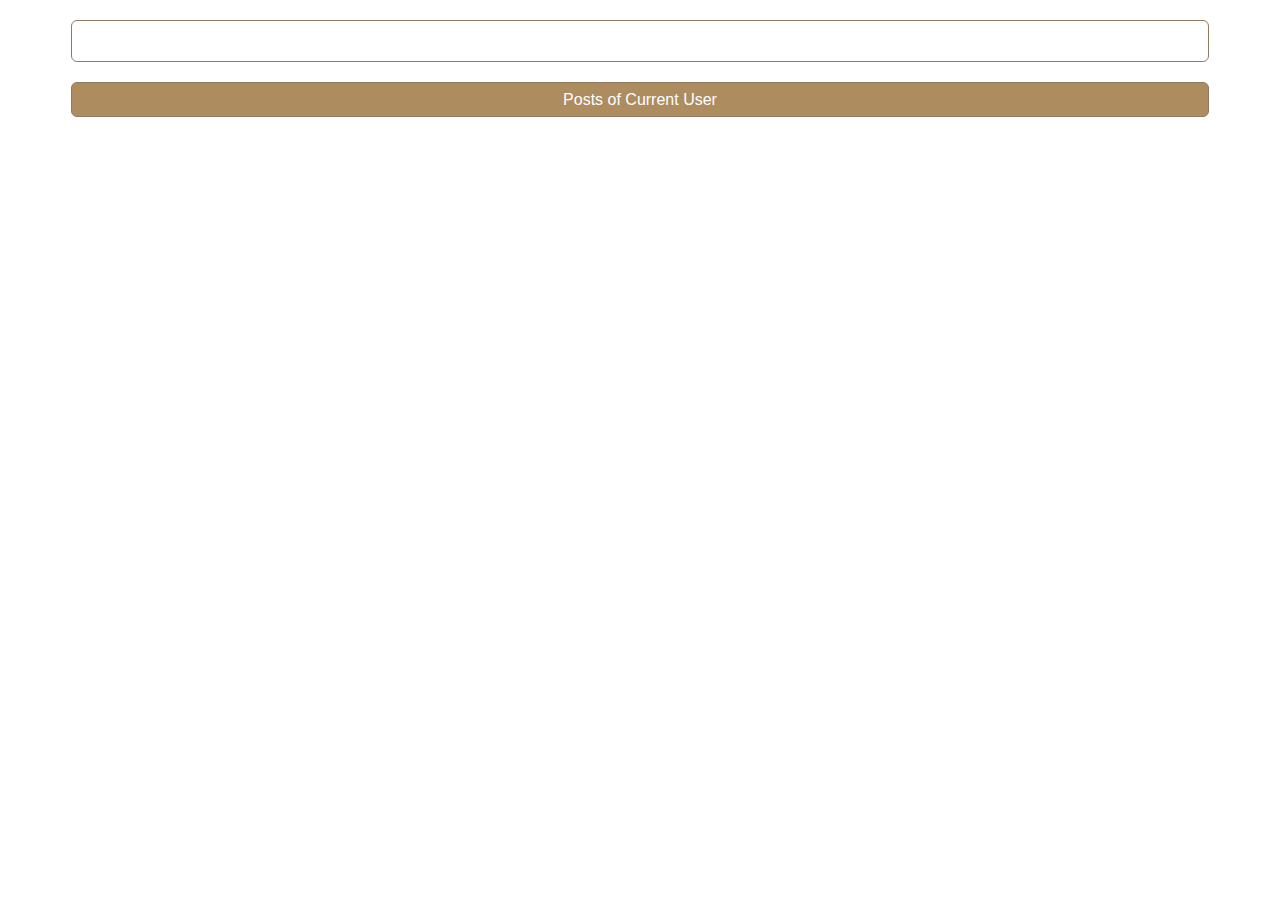
<file: user-details.html>
<!DOCTYPE html>
<html lang="en">
<head>
    <meta charset="UTF-8">
    <title>User Details</title>
    <link rel="stylesheet" href="user-details.css">
    <link rel="preconnect" href="https://fonts.googleapis.com">
    <link rel="preconnect" href="https://fonts.gstatic.com" crossorigin>
    <link href="https://fonts.googleapis.com/css2?family=PT+Sans:ital,wght@0,400;0,700;1,400;1,700&display=swap" rel="stylesheet">
</head>
<body>

<div id="user-details"></div>
<button class="load-post" id="load-posts" >Posts of Current User</button>
<div class="posts-container" id="posts-container"></div>

<script src="user-details.js"></script>

</body>
</html>
</file>
<file: user-details.css>
body {
    font-family: "PT Sans", sans-serif;
    color: #342924;
}
#user-details {
    border: 1px solid #937960;
    padding: 20px;
    margin: 20px auto;
    width: 90%;
    box-sizing: border-box;
    border-radius: 6px;
}
#user-details > p {
    font-size: 18px;
}
.posts-container {
    display: flex;
    flex-wrap: wrap;
    justify-content: space-around;
}
.post {
    border: 1px solid #937960;
    padding: 10px;
    margin: 10px;
    height: 190px;
    width: calc(20% - 40px);
    box-sizing: border-box;
    border-radius: 6px;
}
.post > p{
    height: 90px;
    margin-left: 8px;
    font-size: 18px;

}
.post a {
    display: block;
    /*margin-top: 10px;*/
    margin-bottom: 10px;
    padding: 5px;
    background-color: #ad8c5f;
    color: white;
    text-decoration: none;
    text-align: center;
    border-radius: 6px;
}
.post a:hover {
    background-color: #7e6044;
}

#load-posts{
    display: block;
    margin: 20px auto;
    width: 90%;
    height: 35px;
    font-size: 16px;
    border-radius: 6px;
    background-color: #ad8c5f;
    color: white;
    border: 1px solid #937960;

}
#load-posts:hover {
    background-color: #7e6044;
}
</file>
